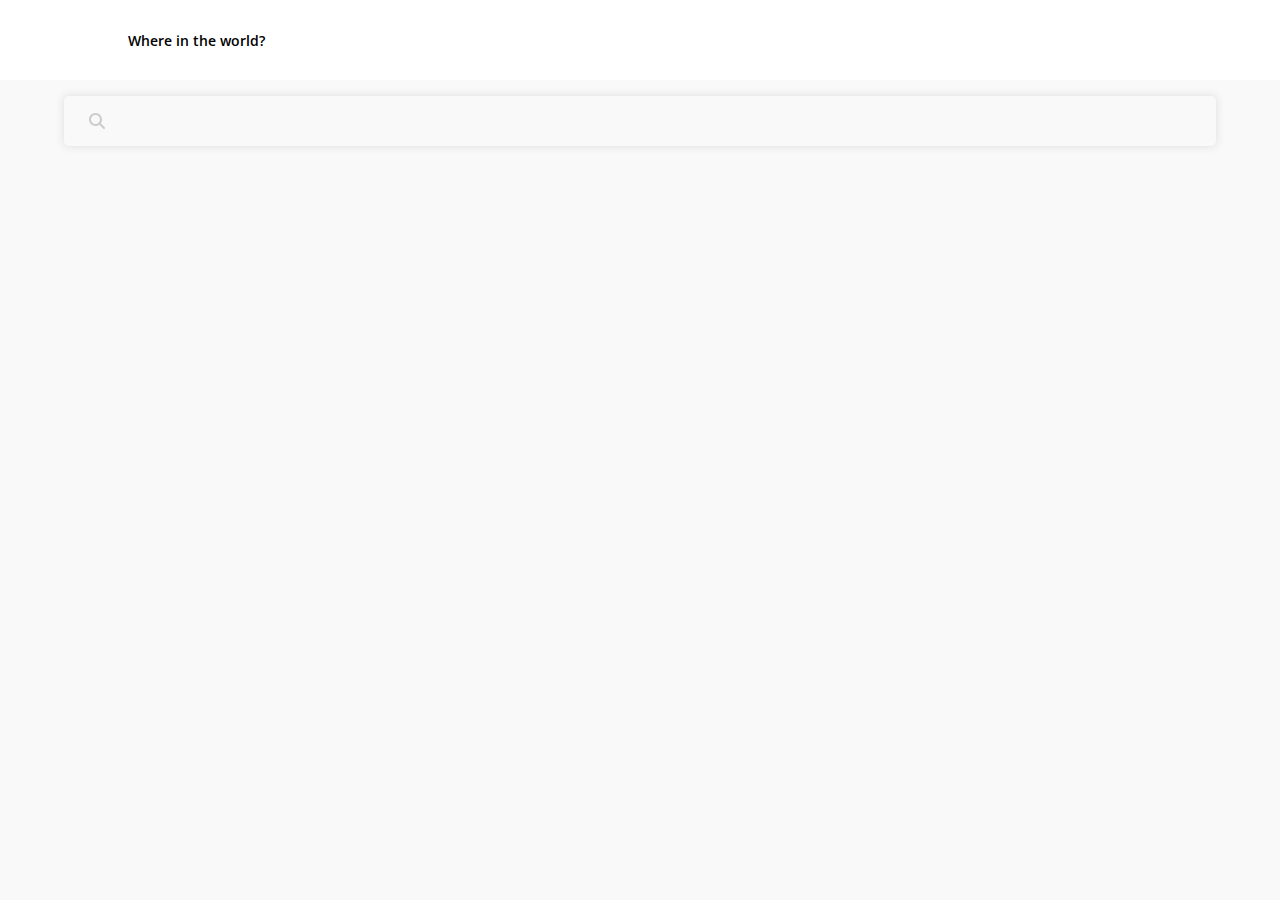
<file: index.html>
<!DOCTYPE html>
<html lang="en">
<head>
    <meta charset="UTF-8">
    <meta name="viewport" content="width=device-width, initial-scale=1.0">
    <title>Document</title>

    <link rel="stylesheet" href="css/style.css">

    <link rel="preconnect" href="https://fonts.googleapis.com">
    <link rel="preconnect" href="https://fonts.gstatic.com" crossorigin>
    <link href="https://fonts.googleapis.com/css2?family=Open+Sans:ital,wght@0,300;0,600;1,400&display=swap" rel="stylesheet">
</head>
<body>
    <header>
        <h1 class="page-title">Where in the world?</h1>
    </header>
    <main id="content">
        <nav>
            <input type="search" class="search" id="search">
        </nav>
    </main>

    <script src="js/main.js"></script>
</body>
</html>
</file>
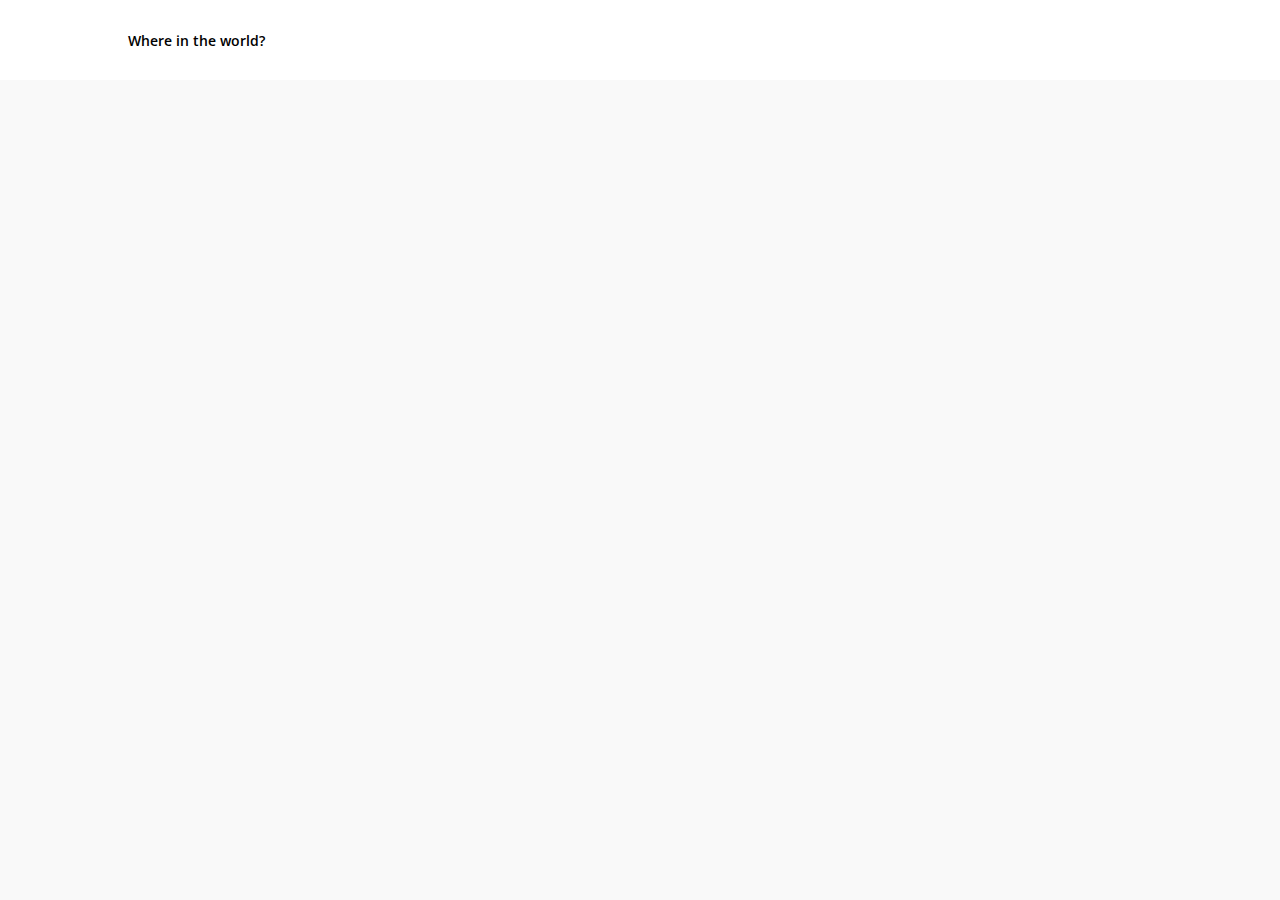
<file: country.html>
<!DOCTYPE html>
<html lang="en">
<head>
    <meta charset="UTF-8">
    <meta name="viewport" content="width=device-width, initial-scale=1.0">
    <title>País</title>

    <link rel="stylesheet" href="css/style.css">

    <link rel="preconnect" href="https://fonts.googleapis.com">
    <link rel="preconnect" href="https://fonts.gstatic.com" crossorigin>
    <link href="https://fonts.googleapis.com/css2?family=Open+Sans:ital,wght@0,300;0,600;1,400&display=swap" rel="stylesheet">
</head>
<body>
    <header>
        <h1 class="page-title">Where in the world?</h1>
    </header>
    <main id="content-country">
    </main>

    <script src="js/country.js"></script>
</body>
</html>
</file>
<file: css/style.css>
* {
    box-sizing: border-box
}

html {
    min-width: 100vw;
    min-height: 100vh;
    font-family: 'Open Sans', sans-serif;
    background: #F9F9F9;
}

body {
    padding: 0;
    margin: 0;
}

header {
    background: #FFFFFF;
    height: 5em;
    display: flex;
    align-items: center;
}

.page-title {
    font-size: 14px;
    font-weight: 600;
    margin: 0 0 0 10%;
}

main {
    padding: 1em 0;
}

.card {
    background: #FFFFFF;
    margin: 0 15vw 2em;
    padding-bottom: 1em;
    box-shadow: 0 0 10px #DDD;
    border-radius: 5px;
}

.card a {
    text-decoration: none;
    color: #000000;
}

.card-image {
    width: 100%;
    border-radius: 5px 5px 0 0;
}

.card-title {
    margin: 1em 10%;
    font-weight: bold;
    font-size: 1.1em;
}

.card-content {
    font-weight: 300;
    list-style: none;
    padding: 0;
    margin: 0 10%;
    font-size: 0.8em;
}

.card-content li {
    margin-bottom: 0.5em;
}

.card-content strong {
    margin-right: 0.5em;
}

.search {
    margin: 0 5vw 2em;
    width: 90vw;
    border: none;
    box-shadow: 0 0 10px #DDD;
    padding: 1em 1em 1em 4em;
    font-size: 1em;
    border-radius: 5px;
    background: url(../img/magnifying-glass-solid.svg) no-repeat 25px;
    background-size: 1em;
}
</file>
